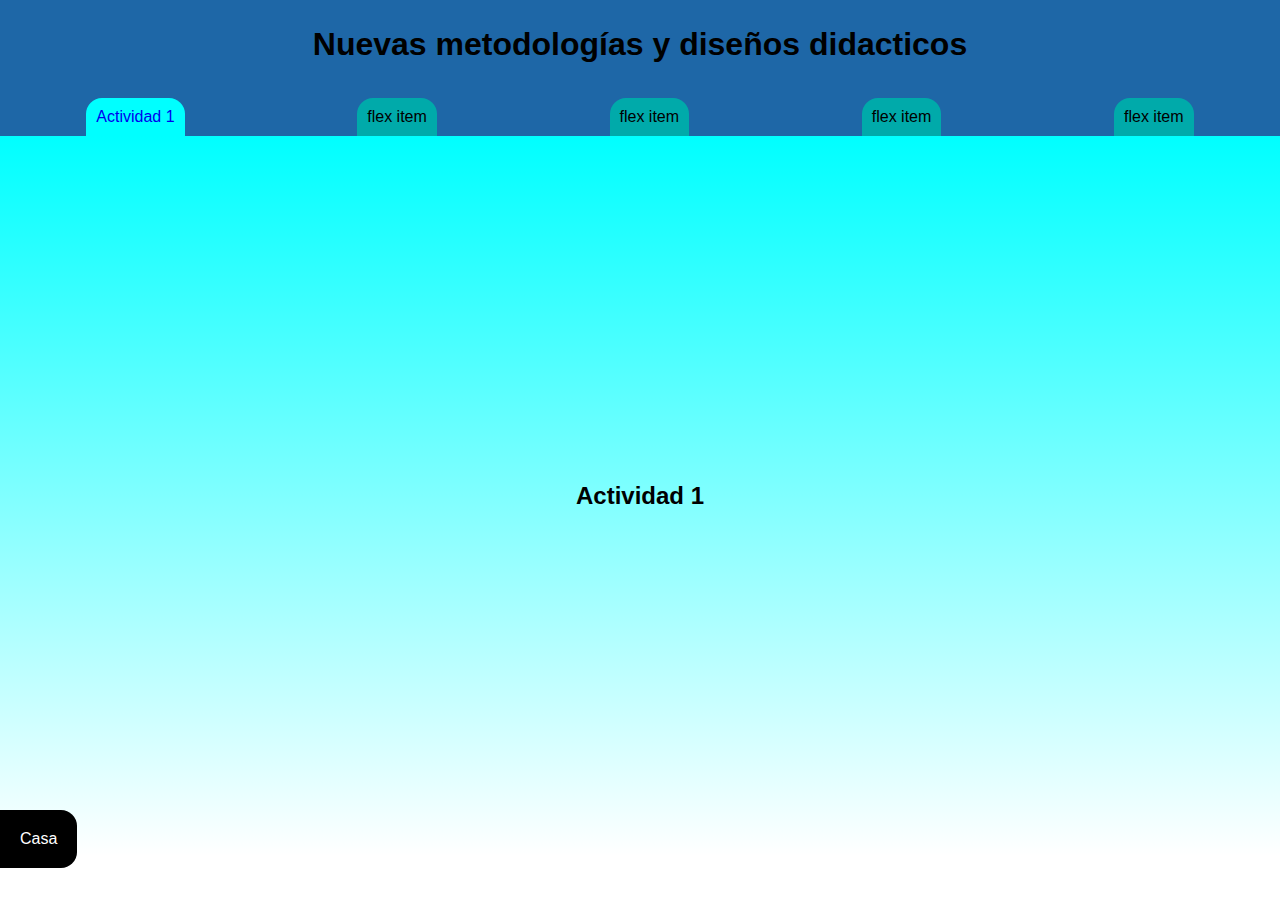
<file: pag1.html>
<!DOCTYPE html>
<html lang="en">

<head>
    <meta charset="UTF-8">
    <meta http-equiv="X-UA-Compatible" content="IE=edge">
    <meta name="viewport" content="width=device-width, initial-scale=1.0">
    <title>Document</title>
    <link rel="stylesheet" href="estilopag1.css">
</head>

<body>
    <header>
        <h1>Nuevas metodologías y diseños didacticos</h1>
        <nav>
            <ul class="container">
                <li class="item act1"> <a href="pag1.html">Actividad 1</a></li>
                <li class="item">flex item</li>
                <li class="item">flex item</li>
                <li class="item">flex item</li>
                <li class="item">flex item</li>
            </ul>
        </nav>
    </header>
    <main>
        <h2>Actividad 1</h2>
    </main>
    <footer><a href="index.html">Casa</a></footer>






</body>

</html>
</file>
<file: estilopag1.css>
* {
    box-sizing: border-box;
    margin: 0;
    padding: 0;
    font-family: Verdana, Geneva, Tahoma, sans-serif;
}

header {
    background-color: rgb(30, 103, 167);
    height: auto;
    text-align: center;
}

h1 {
    padding: 2%;
}

.container {
    height: 100%;
    list-style: none;
    display: flex;
    align-items: flex-end;
    justify-content: space-around;
    flex-flow: row wrap;

}

.item {
    height: auto;
    width: auto;
    padding: 10px;
    margin: 10px 0 0 0;
    background-color: #0aa;
    border-radius: 1em 1em 0 0;
    text-align: center;

}

.act1 {
    background-color: aqua;
}

.item:hover {
    opacity: 0.2;

}

.item:active {
    box-shadow: inset -1em -2em 2em red;
    color: green;
    transition: 0.2s;
}

a {
    text-decoration: none;
}


main {
    height: 80vh;
    background: linear-gradient(aqua, #fff);
    display: flex;
    flex-direction: column;
    justify-content: center;
    align-items: center;
}

section {
    width: 80%;
}

footer {
    padding: 10px;
    background-color: black;
    color: white;
    position: fixed;
    top: 90%;
    border-radius: 0 1em 1em 0;
}

footer:hover>a {
    color: red;
}

footer>a {
    display: block;
    color: white;
    text-decoration: none;
    text-align: center;
    padding: 10px;
}

@media all and (max-width:500px) {

    .container {
        flex-direction: column;
        align-items: center;
    }

    .item {
        border-radius: 0.5em;
        padding: 5px;
        margin: 5px;
    }
}
</file>
